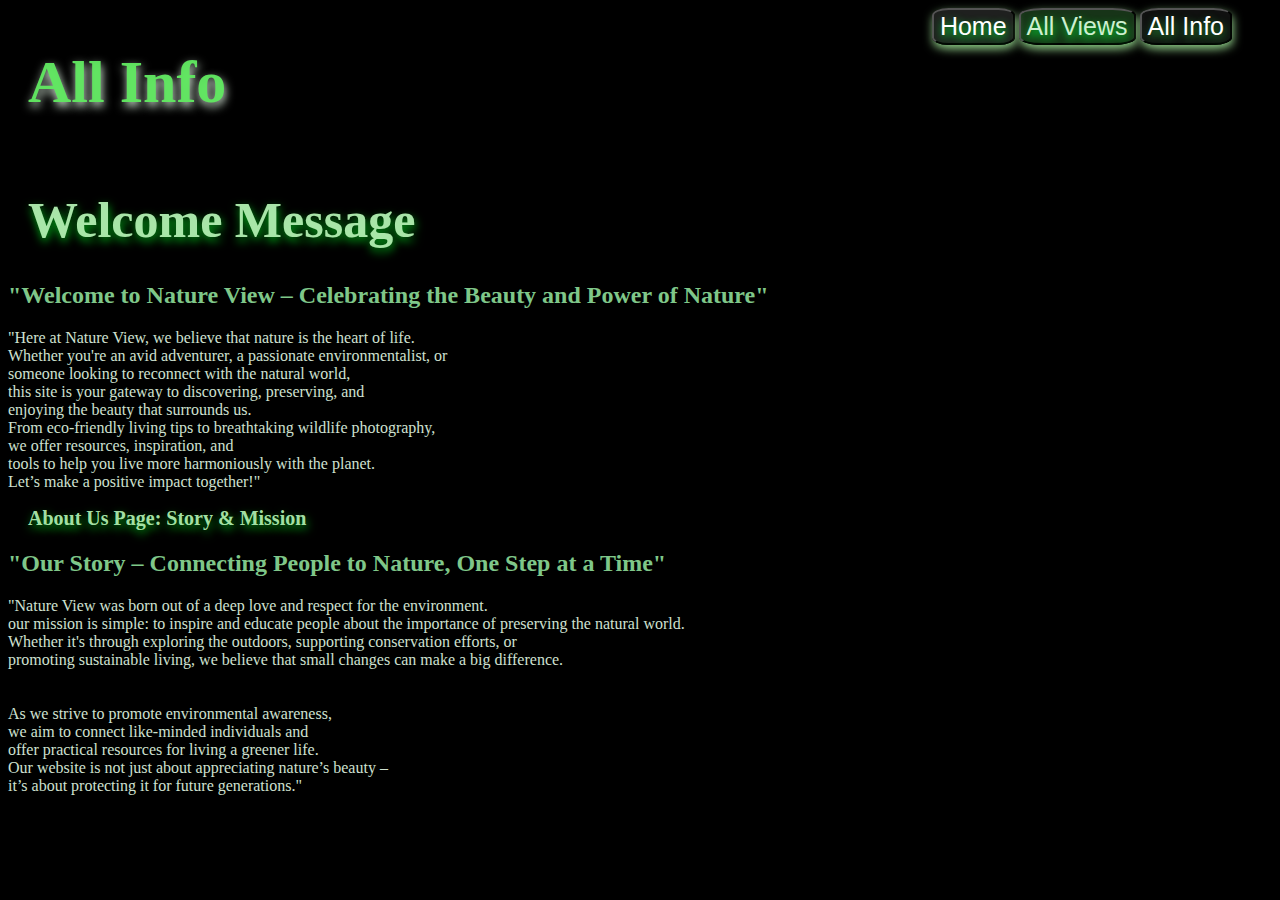
<file: allinfo.html>
<!DOCTYPE html>
<html lang="en">
<head>
    <meta charset="UTF-8">
    <meta name="viewport" content="width=device-width, initial-scale=1.0">
    <title>All info</title>
    <link rel="stylesheet" href="allinfo.css">
    <link rel="stylesheet" href="all.html">
    <link rel="stylesheet" href="index.html">
</head>
<body>
  <div class="innav">
    <h1 class="heading">All Info</h1>
   <div class="but">
    <a href="index.html">  <button class="home">Home</button></a> 
    <a href="ex.html">   <button class="allview">All Views</button></a>
    <a href="allinfo.html"></a>   <button class="allinfo">All Info</button></a>


   </div>
   </div>



    <h1>Welcome Message</h1> 
 <h2> "Welcome to Nature View – Celebrating the Beauty and Power of Nature"</h2>

<p>
"Here at Nature View, we believe that nature is the heart of life. <br>
Whether you're an avid adventurer, a passionate environmentalist, or <br>
someone looking to reconnect with the natural world, <br>
this site is your gateway to discovering, preserving, and <br>
enjoying the beauty that surrounds us. <br>
From eco-friendly living tips to breathtaking wildlife photography, <br>
we offer resources, inspiration, and  <br>
tools to help you live more harmoniously with the planet. <br>
Let’s make a positive impact together!"
</p>
  <h1 class="ab">About Us Page: Story & Mission </h1>

<h2>  "Our Story – Connecting People to Nature, One Step at a Time" </h2>

<p>
"Nature View was born out of a deep love and respect for the environment. <br>
our mission is simple: to inspire and educate people about the importance of preserving the natural world. <br>
Whether it's through exploring the outdoors, supporting conservation efforts, or  <br>
promoting sustainable living, we believe that small changes can make a big difference. <br>
  <br>
  <br>

As we strive to promote environmental awareness, <br>
 we aim to connect like-minded individuals and <br>
offer practical resources for living a greener life. <br>
 Our website is not just about appreciating nature’s beauty – <br>
 it’s about protecting it for future generations."

</p>





</body>
</html>
</file>
<file: allinfo.css>
body{
    background-color: rgba(117, 238, 106, 0.356);
}
h1{
    color: rgb(127, 204, 127);
}
h2{
    color: rgb(127, 199, 137);
}
.ab{
    font-size: 20px;
}
p{
    color: rgb(207, 224, 209);
}
.heading{
    color: rgba(96, 231, 96, 0.966);
    text-shadow:1px 4px 10px rgb(217, 235, 219);
    text-wrap: nowrap;
    width: 130px;
    position: relative;
    z-index: 10 ;
    left: 20px;
    font-size: 60px; 
}
h1{
    color: rgba(174, 235, 174, 0.966);
    text-shadow:1px 4px 10px rgb(0, 170, 23);
    text-wrap: nowrap;
    width: 130px;
    position: relative;
    z-index: 10 ;
    left: 20px;
    font-size: 50px;
}
.home{
    color: rgb(255, 255, 255);
    background-color: rgba(52, 53, 52, 0.603);
    text-shadow: 1px 4px 10px rgb(0, 255, 55);
    font-size: 25px;
    border-radius: 20%;
    padding: 2px 6px 2px 6px;
    box-shadow: 1px 4px 10px rgb(147, 206, 139);
    
}
.allview{
    color: rgb(205, 240, 208);
    background-color: rgba(67, 153, 71, 0.342);
    text-shadow: 1px 4px 10px rgb(0, 255, 55);
    font-size: 25px;
    border-radius: 20%;
    padding: 2px 6px 2px 6px;
    box-shadow: 1px 4px 10px rgb(147, 206, 139);
}
.allinfo{
    color: white;
    background-color: rgba(23, 23, 23, 0.7);
    text-shadow: 1px 4px 10px rgb(39, 161, 55);
    font-size: 25px;
    border-radius: 20%;
    padding: 2px 6px 2px 6px;
    box-shadow: 1px 4px 10px rgb(147, 206, 139);
}
.but{
    position: relative;
    z-index: 10;
    right: 40px;
}
body{
    background-color: black;
}
.innav{
    display: flex;
    justify-content: space-between;
}



@media screen and (max-width: 1000px) {

h1{
    font-size: 30px;
}
h2{
    font-size: 20px;
}

h1{
        
    width: 70px;
   
    left: 10px;
    font-size: 30px;
}
.home{
   
    font-size: 15px;
    border-radius: 10%;
    padding: 1px 3px 1px 3px;
    
}
.allview{
    font-size: 15px;
    border-radius: 10%;
    padding: 1px 3px 1px 3px;
}
.allinfo{
    font-size: 15px;
    border-radius: 10%;
    padding: 1px 3px 1px 3px;
}
.but{
    
    right: 10px;
}
.heading{
    font-size: 40px;
}


}
</file>
